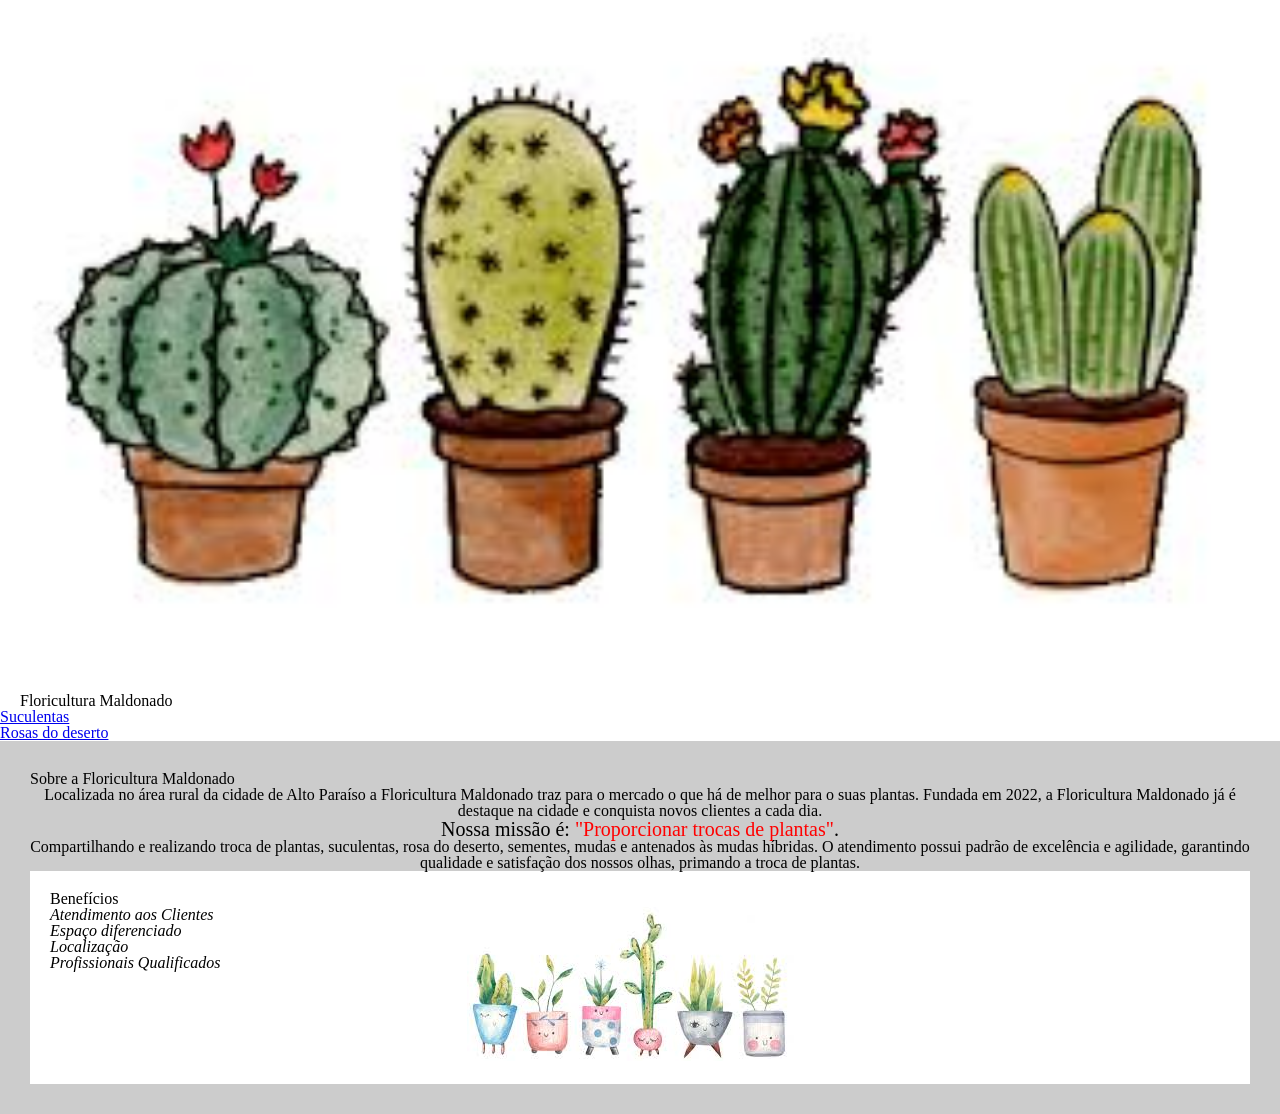
<file: index.html>
<!DOCTYPE html>
<html lang="pt-br">
    <head>
        <meta charset="UTF-8">
        <title>FLORICULTURA MALDONADO</title>
        <link rel="stylesheet" href="reset.css">
        <link rel="stylesheet" href="style.css">
    </head>
            
    <body>
            <img id="banner" src="banner.jpg">
            <header>
                <h1 class="titulo-principal">Floricultura Maldonado </h1>
                <ul>
                    <li> <a href="Suculentas.html"> Suculentas</a> </li>
                    <li> <a href="Rosadodeserto.html"> Rosas do deserto</a> </li>
    
                </ul>
            </header>
                <div class="principal">
            <h2 class="principal-centralizado">Sobre a Floricultura Maldonado</h2>

            <p>Localizada no área rural da cidade de Alto Paraíso a <strong>Floricultura Maldonado</strong> traz para o mercado o que há de melhor para o suas plantas. 
            Fundada em 2022, a Floricultura Maldonado já é destaque na cidade e conquista novos clientes a cada dia.</p>

            <p id="missao"><em>Nossa missão é: <strong>"Proporcionar trocas de plantas"</strong>.</em></p>

            <p>Compartilhando e realizando troca de plantas, suculentas, rosa do deserto, sementes, mudas e antenados às mudas híbridas. 
            O atendimento possui padrão de excelência e agilidade, garantindo qualidade e satisfação dos nossos olhas, primando a troca de plantas.</p>
            <div class="beneficios">
                <h3>Benefícios</h3>
            
                <ul>
                    <li class="itens">Atendimento aos Clientes</li>
                    <li class="itens">Espaço diferenciado</li>
                    <li class="itens">Localização</li>
                    <li class="itens">Profissionais Qualificados</li>
                </ul>
            
                <img src="beneficios.jpg" class="imagembeneficios">
            </div>

    </body>
    
</html>
</file>
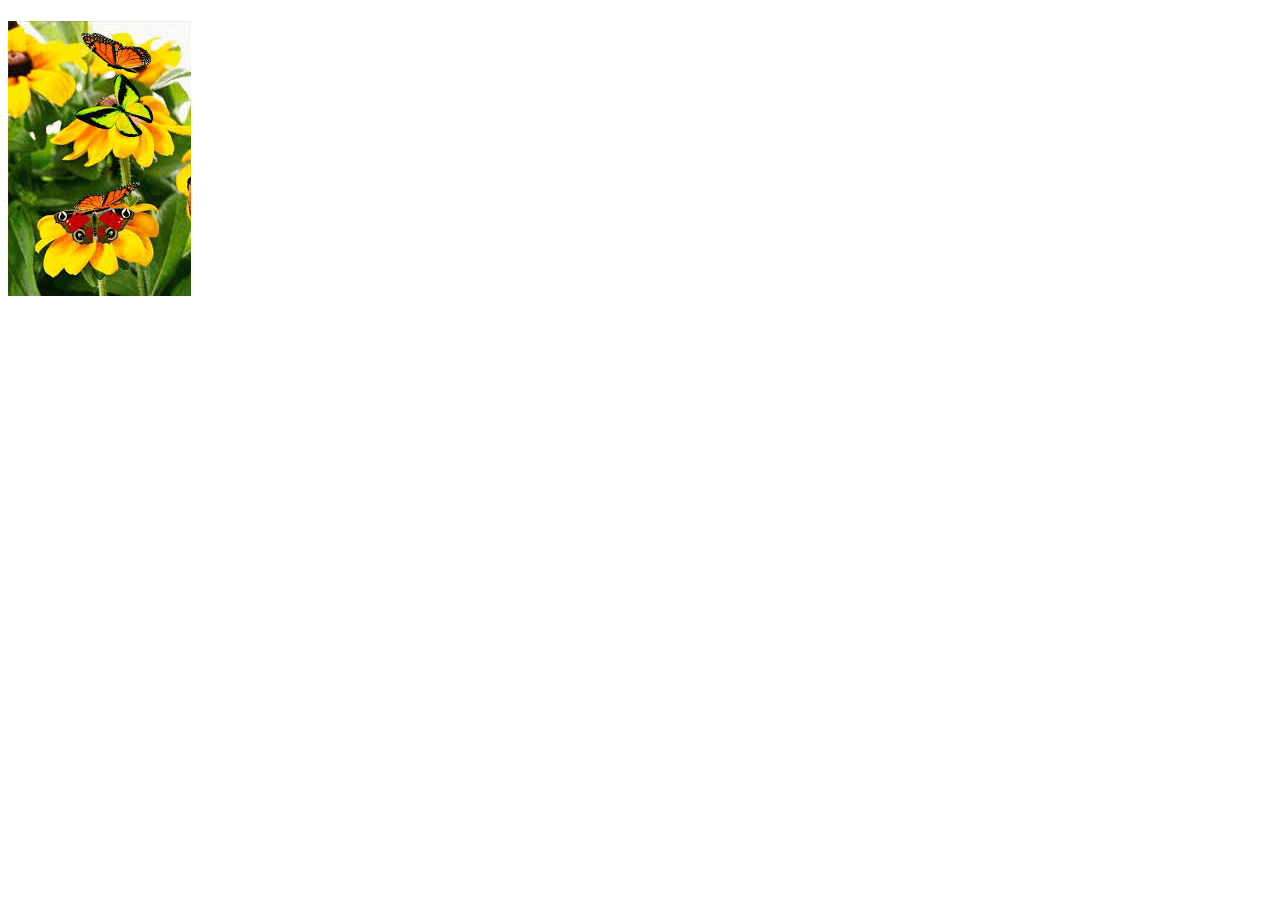
<file: Contato.html>
<!DOCTYPE html>
<html>
    <read>
        <meta charset=""UTF-8">
        <TITLE>Fotos</TITLE>

        <link rel="stylesheet" href=""reset.css">
        <link rel="stylesheet" href="Contato.html">
    </read>
    <body>
        <reader>
            <div class=""caixa"> 
             <h1><img src="iborbs.jpg"></h1> 
               
            </div>
         </reader>
         
     </body>
 </html>
</file>
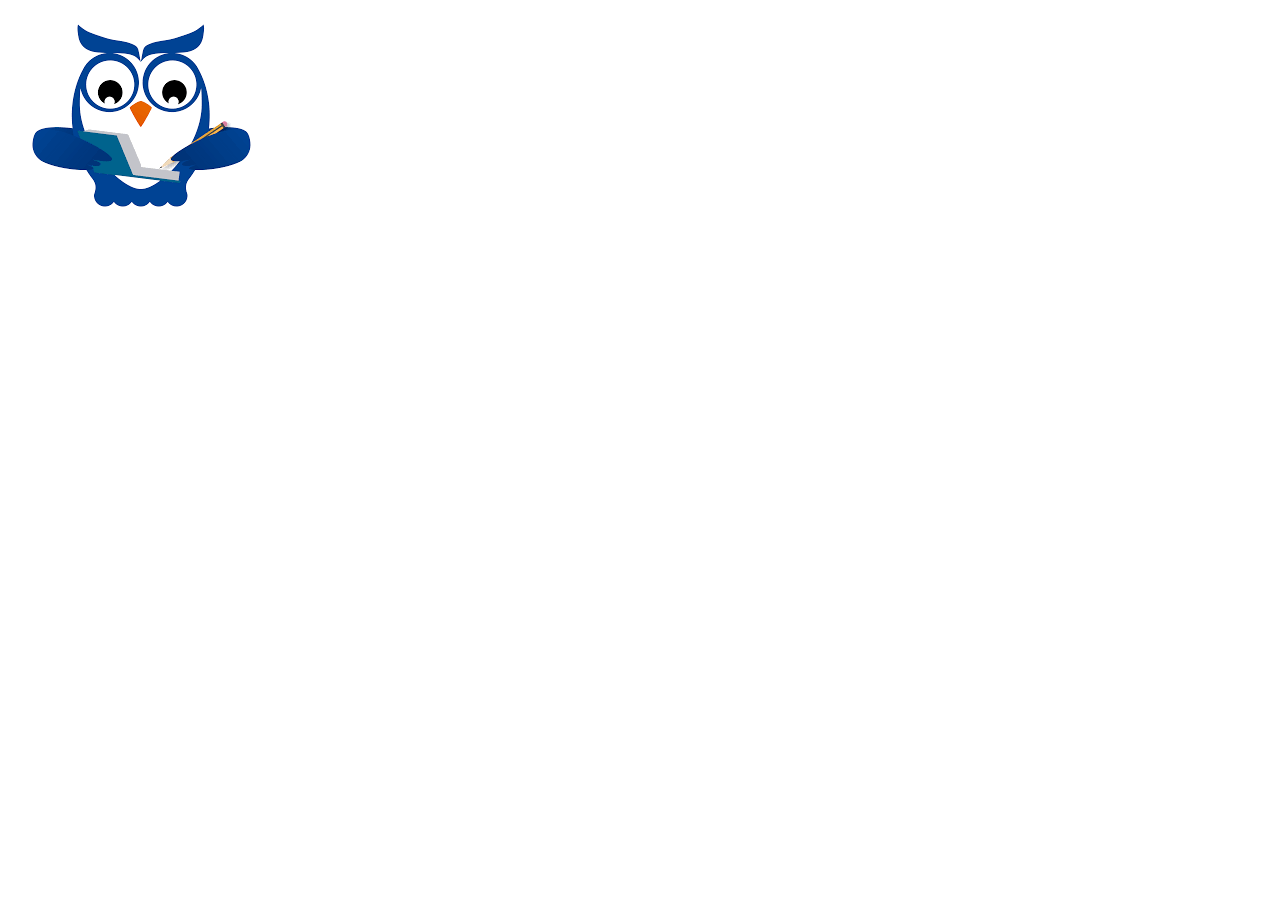
<file: Fotos.html>
<!DOCTYPE html>
<html>
    <read>
        <meta charset=""UTF-8">
        <TITLE>Fotos</TITLE>

        <link rel="stylesheet" href=""reset.css">
        <link rel="stylesheet" href="Fotos.html">
    </read>
    <body>
        <reader>
            <div class=""caixa"> 
             <h1><img src="corexerc.png"></h1> 
               
            </div>
         </reader>
         
     </body>
 </html>
</file>
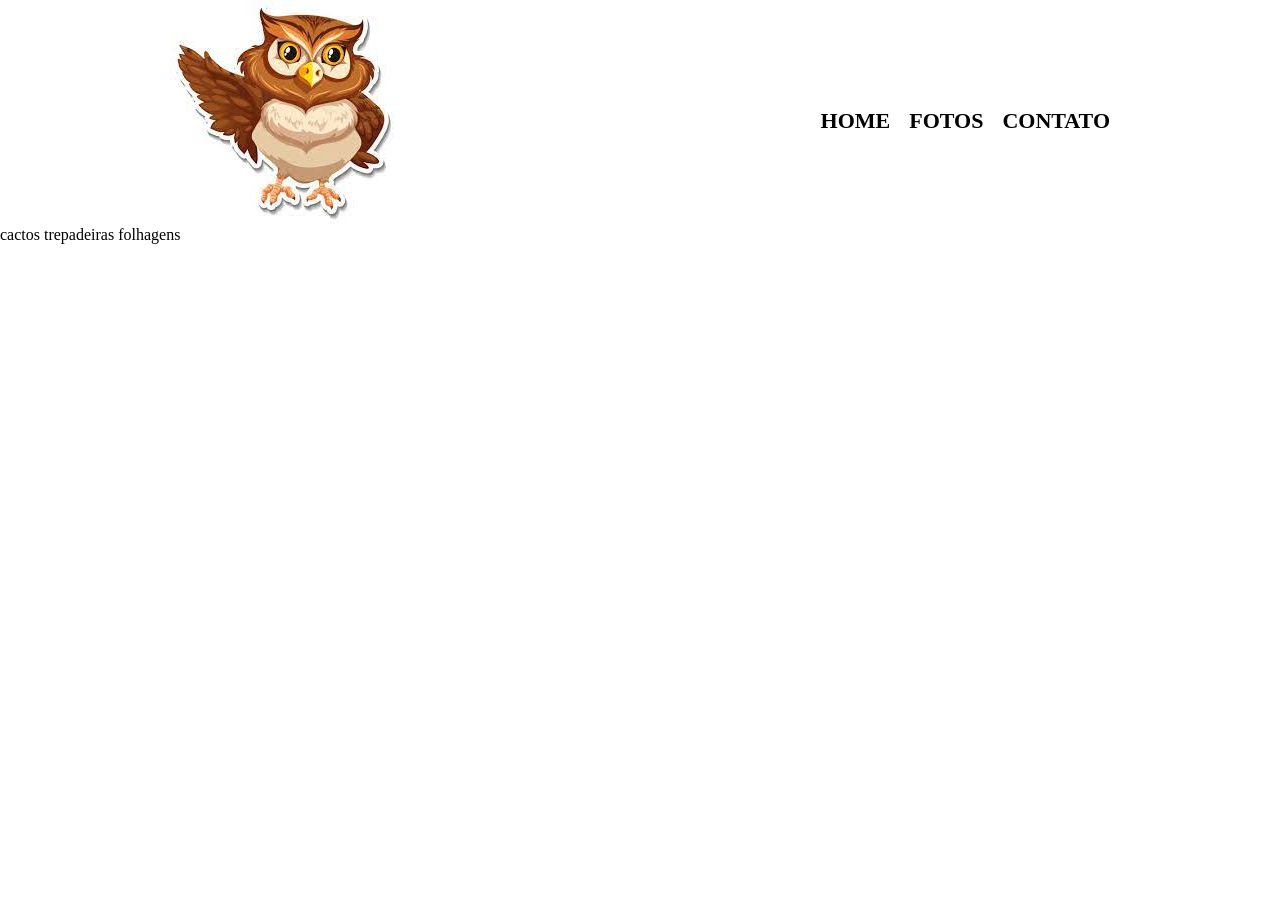
<file: Suculentas.html>
<!DOCTYPE html>
<html>
    <read>
        <meta charset=""UTF-8">
        <TITLE>Suculentas</TITLE>

        <link rel="stylesheet" href="reset.css">
        <link rel="stylesheet" href="Suculentas.css">
    </read>
    <body>
        <reader>
           <div class="caixa"> 
            <h1><img src="cor.jpg"></h1> 
              
            <nav>
                <ul>
                    <li><a href="index.html">Home</a></li>
                    <li><a href="Fotos.html">Fotos</a></li>
                    <li><a href="Contato.html">Contato</a></li>
                </ul>
            </nav>
        </div>
        </reader>
        <main>
          cactos
          trepadeiras
          folhagens
        </main>

    </body>
</html>
</file>
<file: style.css>
body {
	
}

#banner {
	width:100%;
}

.principal{
	background: #CCCCCC;
	padding: 30px;
}

.titulo-principal {
	padding-left: 20px;
}

.titulo-centralizado {
	text-align: center
}

p {
	text-align: center;
}

#missao {
	font-size: 20px
}

em strong {
	color: #FF0000;
}

.itens {
	font-style: italic
}

.beneficios {
	background: #FFFFFF;
	padding: 20px;
}

ul {
	display: inline-block;
	vertical-align: top;
	width: 20%;
	margin-right: 15%;
}

.imagembenefícios {
	width: 50%;
}
</file>
<file: Suculentas.css>
header {
	background: #b3f7c2;
	padding: 20px 0;
}

.caixa {
	position: relative;
	width: 940px;
	margin: 0 auto;
}

nav {
	position: absolute;
	top: 110px;
	right: 0;
}

nav li {
	display: inline;
	margin: 0 0 0 15px;
}

nav a {
	text-transform: uppercase;
	color: #000000;
	font-weight: bold;
	font-size: 22px;
	text-decoration: none;
}
</file>
